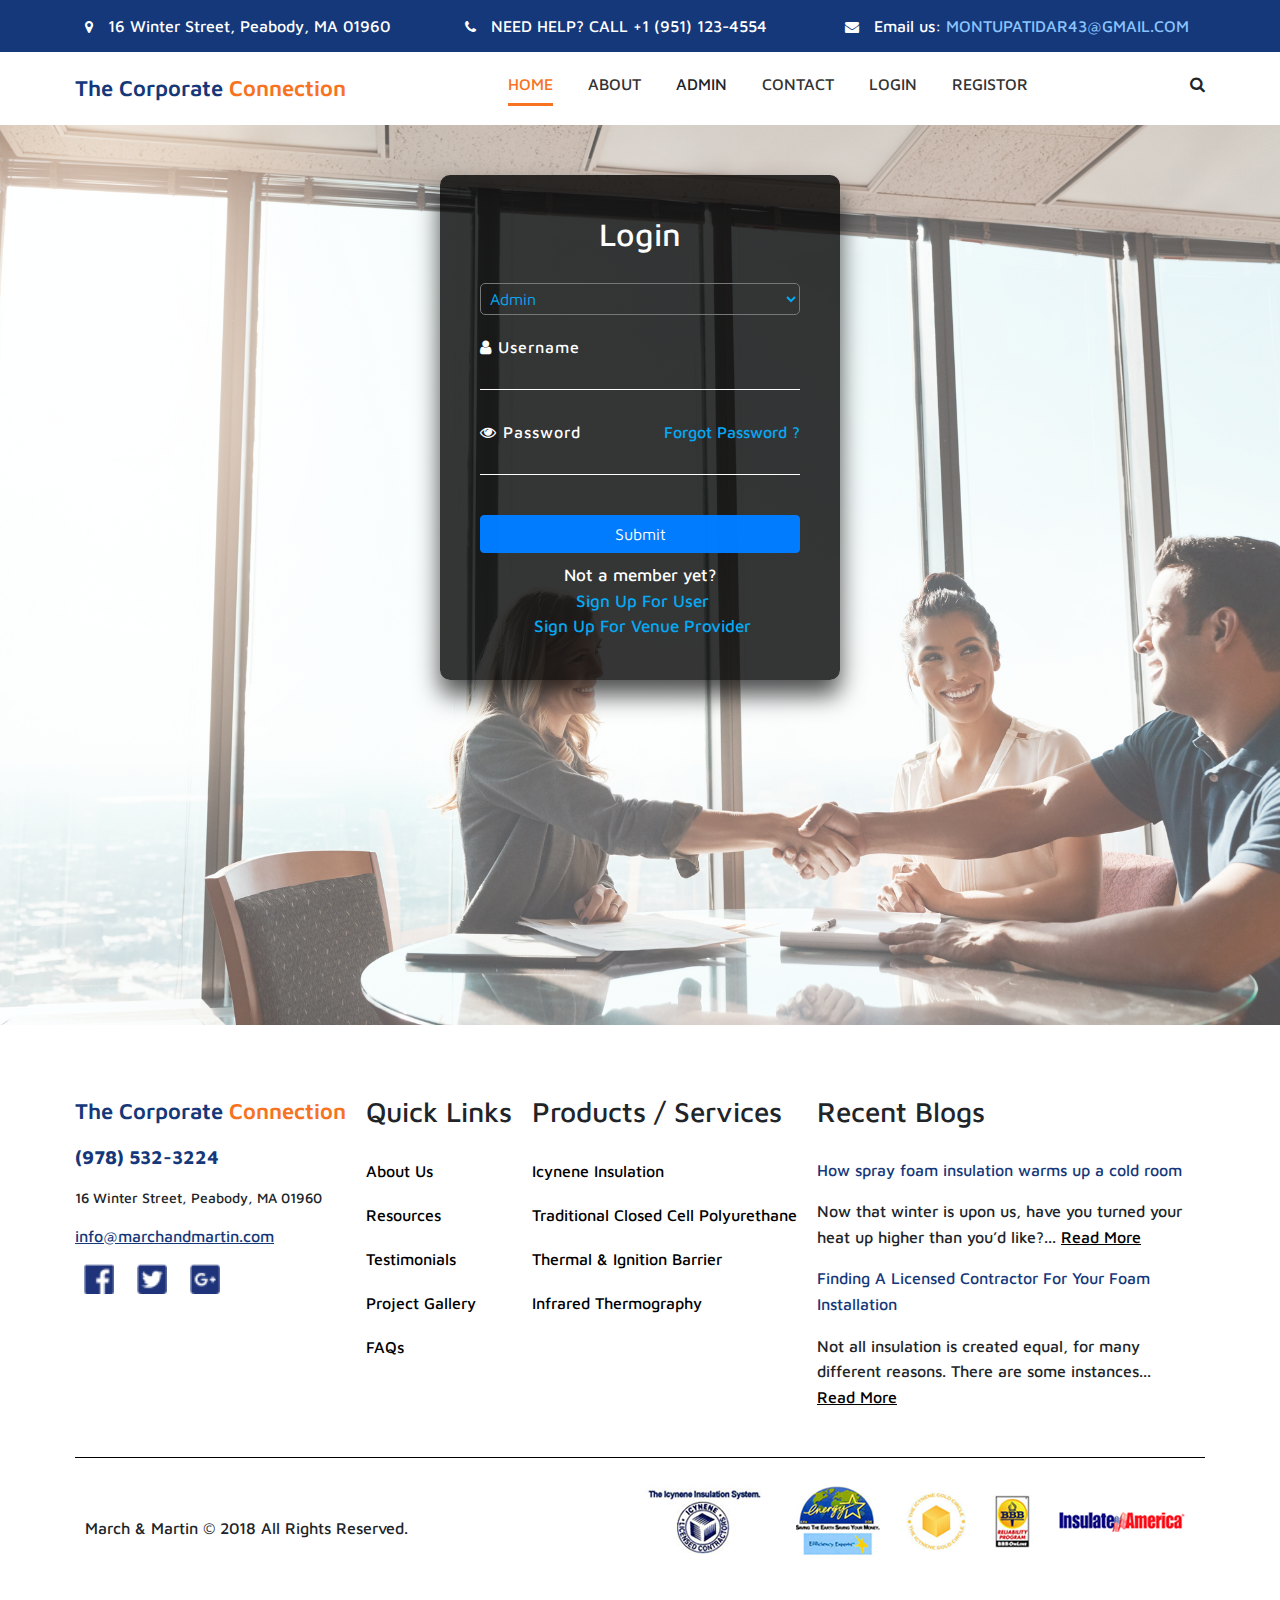
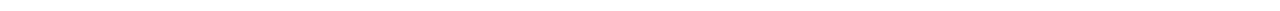
<file: login.html>
<!doctype html>
<html lang="en-Us">
   <head>
      <meta charset="utf-8">
      <meta name="viewport" content="width=device-width, initial-scale=1.0">
      <link rel="icon" type="image/png" sizes="16x16" href="./img/icon1.png" />
      <title>Login</title>
      <link rel="stylesheet" href="https://maxcdn.bootstrapcdn.com/bootstrap/4.0.0/css/bootstrap.min.css"/>
      <link rel="stylesheet" type="text/css" href="https://cdnjs.cloudflare.com/ajax/libs/font-awesome/4.7.0/css/font-awesome.min.css">
      <link rel="stylesheet" type="text/css" href="./assets/css/indexStyle.css">
   </head>
   <body>
      <button id="scroll_btn" title="Go to top"><i class="fa fa-arrow-up" aria-hidden="true"></i></button>
<header id="Home">
   <div class="bg-Blue">
      <div class="container">
         <div class="header-top row">
            <div class="header-top-txt col-md-4">
               <span><i class="fa fa-map-marker header-icon" aria-hidden="true"></i> 16 Winter Street, Peabody, MA 01960</span>
            </div>
            <div class="header-top-txt col-md-4">
               <span><i class="fa fa-phone header-icon" aria-hidden="true"></i> NEED HELP? CALL +1 (951) 123-4554</span>
            </div>
            <div class="header-top-txt col-md-4">
               <span><i class="fa fa-envelope header-icon" aria-hidden="true"></i> Email us: <a href="mailto:montupatidar43@gmail.com" title="montupatidar43@gmail.com">montupatidar43@gmail.com</a></span>
            </div>
            <div class="m-header-top-left">
               <p><i class="fa fa-phone header-icon" aria-hidden="true"></i> NEED HELP? CALL +1 (951) 123-4554</p>
            </div>
         </div>
      </div>
   </div>
   <div class="navbar">
       <div class="container">
      <div class="logo">
         <a href="index.html">
             The Corporate <span>Connection</span>
             <!-- <img src="/assets/logo.png" alt="logo"> -->
            </a>
      </div>
      <a class="press" onclick="openNav()">
      <span></span>
      <span></span>
      <span></span>
      </a>
      <div class="menuhover" id="myNav">
         <a href="javascript:void(0)" class="closebtn" onclick="closeNav()">&times;</a>            
         <ul class="menu overlay-content " >
            <li class="active tab"><a href="#Home" title="Home">Home</a></li>
            <li class="tab "><a href="#About" title="About">About</a></li>

            <!-- <li class="tab "><a href="#Services" title="Services">Services</a></li> -->
            <li class="tab "><a  routerLink="/Admin"  title="Project Gallery">Admin</a></li>
            <!-- -->
            <li class="tab "><a href="#footer" title="Contact Us">Contact</a></li>
            <li class="tab "><a href="login.html" title="Blog">Login</a></li>
            <li class="tab "><a href="#" title="Contact Us" data-toggle="modal" data-target="#exampleModalCenter">Registor</a></li>
            <!-- routerLink="/Admin" -->
         </ul>
         <div class="hover_header_top">
            <p><i class="fa fa-map-marker header_icon" aria-hidden="true"></i> 12 Royal Street, California USA</p>
            <p><a href="mailto:info@marchandmartin.com" title="mailto:info@marchandmartin.com"><i class="fa fa-envelope header_3" aria-hidden="true"></i> contact@domain.com</a></p>
         </div>
         <div class="serch">
            <a class="fa fa-search"></a>
         </div>
      </div>
      <div id="search_ip">
        <div class="search_bx">
           <input type="text" name="search" placeholder="search">
           <a href="#"><i class="fa fa-search"></i></a>
        </div>
   </div>
</div>
 </div>
</header>
<div class="banner">
   <!-- <h2 class="text-center">THE CORPORATE CONNECTION</h2> -->
    <div class="login">
       <h2>Login</h2>
       <form onsubmit="return login()">
          <div class="inputBox">
            <select name="" class="select">
               <option value="user">Admin</option>
               <option value="user">User</option>
               <option value="user">Venue Provider</option>
            </select>
          </div>
          <div class="inputBox">
             <input type="text" id="usrname" name="usrname" required>
             <label><i class="fa fa-user"></i> Username</label>
          </div>
          <div class="inputBox">
             <input type="password" id="psw" name="psw" pattern="(?=.*\d)(?=.*[a-z])(?=.*[A-Z]).{8,}" title="Must contain at least one number and one uppercase and lowercase letter, and at least 8 or more characters" required>
             <label><i class="fa fa-eye" aria-hidden="true"></i> Password</label> 
             <span class="forgot"><a href="#">Forgot Password ?</a> </span>
          </div>
          <input type="submit" value="Submit" class="btn btn-primary btn-block">
          <div class="go_regster">Not a member yet?<br>
          <a href="register.html" title="Sign Up"> Sign Up For User</a><br>
          <a href="venue-registor.html" title="Sign Up"> Sign Up For Venue Provider</a></div>
       </form>
    </div>
 </div>
   <footer id="footer">
      <div class="container">
         <div class="footer_main">
            <div class="footer_col1" data-aos="fade-right" data-aos-duration="1200" data-aos-easing="linear">
               <div class="f_logo">
                  <a href="#">The Corporate <span>Connection</span></a>
                  <!-- <img src="/assets/footer_logo.png" alt="Footer Logo"> -->
               </div>
               <div class="call">(978) 532-3224</div>
               <address>16 Winter Street, Peabody, MA 01960</address>
               <a href="mailto:info@marchandmartin.com" title="mailto:info@marchandmartin.com" class="mailto">info@marchandmartin.com</a>
               <div class="social">
                  <span><a href="#" title="Facebook"> <img src="./assets/images/1.png" alt="Facebook"> </a></span>
                  <span><a href="#" title="Twitter"> <img src="./assets/images/2.png" alt="Twitter"> </a></span>
                  <span><a href="#" title="Google"> <img src="./assets/images/3.png" alt="Google"> </a></span>
               </div>
            </div>
            <div data-aos="fade-right" data-aos-duration="1200" data-aos-easing="linear">
               <h3>Quick Links</h3>
               <ul class="f_link">
                  <li><a href="" title="About Us">About Us</a></li>
                  <li><a href="" title="Resources">Resources</a></li>
                  <li><a href="" title="Testimonials">Testimonials</a></li>
                  <li><a href="" title="Project Gallery">Project Gallery</a></li>
                  <li><a href="" title="FAQs">FAQs</a></li>
               </ul>
            </div>
            <div data-aos="fade-left" data-aos-duration="1200" data-aos-easing="linear">
               <h3>Products / Services</h3>
               <ul class="f_link">
                  <li><a href="" title="Icynene Insulation">Icynene Insulation</a></li>
                  <li><a href="" title="Traditional Closed Cell Polyurethane">Traditional Closed Cell Polyurethane </a></li>
                  <li><a href="" title="Thermal & Ignition Barrier">Thermal & Ignition Barrier</a></li>
                  <li><a href="" title="Infrared Thermography">Infrared Thermography</a></li>
               </ul>
            </div>
            <div class="Recent_Blogs" data-aos="fade-left" data-aos-duration="1200" data-aos-easing="linear">
               <h3>Recent Blogs</h3>
               <p class="color">How spray foam insulation warms up a cold room</p>
               <p >Now that winter is upon us, have you turned your 
                  heat up higher than you’d like?... <a href="" title="Read More">Read More</a>
               </p>
               <p class="color">Finding A Licensed Contractor For Your Foam Installation</p>
               <p>Not all insulation is created equal, for many different 
                  reasons. There are some instances... <a href="" title="Read More">Read More</a>
               </p>
            </div>
         </div>
      </div>
      <div class="container">
         <div class="footer_end" >
            <div class="copyright">
               <p>March & Martin &copy; 2018 All Rights Reserved.</p>
            </div>
            <div>
               <ul class="product">
                  <li><a href="#" title="The lcynono insulation System"> <img src="./assets/images/product.png" alt="ttt"></a></li>
                  <li><a href="#" title="Product Logo"> <img src="./assets/images/prodct1.png" alt="Product Logo"></a></li>
                  <li><a href="#" title="Product Logo"> <img src="./assets/images/prodct2.png" alt="Product Logo"></a></li>
                  <li><a href="#" title="Product Logo"> <img src="./assets/images/prodct3.png" alt="Product Logo"></a></li>
                  <li><a href="#" title="Product Logo"> <img src="./assets/images/prodct4.png" alt="Product Logo"></a></li>
               </ul>
            </div>
         </div>
      </div>
   </footer>
      <!-- Modal -->
 <div class="modal fade" id="exampleModalCenter" tabindex="-1" role="dialog" aria-labelledby="exampleModalCenterTitle" aria-hidden="true">
   <div class="modal-dialog modal-dialog-centered" role="document">
     <div class="modal-content">
       <div class="modal-header">
         <h5 class="modal-title" id="exampleModalLongTitle">Select Register</h5>
         <button type="button" class="close" data-dismiss="modal" aria-label="Close">
           <span aria-hidden="true">&times;</span>
         </button>
       </div>
       <div class="modal-body">
         <div class="registor-choice">
            <a routerLink="/userreg" data-dismiss="modal" title="Sign Up For User" class="one">Sign Up For User</a>
            <a routerLink="/venuereg" data-dismiss="modal" title="Sign Up For Venue Provider" class="two">Sign Up For Venue Provider</a>
         </div>
      </div>
       <div class="modal-footer">
         <button type="button" class="btn btn-secondary btn-block" data-dismiss="modal">Close</button>
       </div>
     </div>
   </div>
 </div>



 <script src="https://ajax.googleapis.com/ajax/libs/jquery/3.4.1/jquery.min.js"></script>
 <script src="https://cdnjs.cloudflare.com/ajax/libs/popper.js/1.16.0/umd/popper.min.js"></script>
 <script src="https://maxcdn.bootstrapcdn.com/bootstrap/4.4.1/js/bootstrap.min.js"></script>

      <script src="./assets/js/index.js"></script>
            <script>
      $(document).ready(function(){
       $(window).on( "load", function() {
        $('.login').fadeOut().fadeIn();
        });
       });
      </script>
   </body>
</html>
</file>
<file: assets/css/indexStyle.css>
/* You can add global styles to this file, and also import other style files */
@import url('https://fonts.googleapis.com/css?family=Maven+Pro:400,500,700,900');
@import url('https://fonts.googleapis.com/css?family=Poppins:400,500,500i,600,600i,700&display=swap');
body {
	margin: 0 !important;
	padding: 0 !important;
	font-weight: 500 !important;
	font-family: 'Maven Pro', sans-serif !important;
}

h1,
h2,
h3,
h4,
h5,
h6,
ul,
ol {
	margin: 0 ;
	padding: 0 ;
}

a:hover {
	text-decoration: none ;
}

a {
	text-decoration: none ;
}
.container {
	max-width:1160px !important;
}
#scroll_btn {
	display: none;
	position: fixed;
	bottom: 30px;
	right: 30px;
	z-index: 99;
	font-size: 18px;
	border: none;
	outline: none;
	background-color: #f77221;
	color: white;
	cursor: pointer;
	padding: 10px 15px;
	transition: .5s all;
	border-radius: 50%;
}

#scroll_btn:hover {
	background-color: #15387a;
}

h1, h2, h3, h4, h5, h6, ul, ol {
  margin: 0;
  padding: 0;
}
a:hover {
  text-decoration: none;
}
a {
  text-decoration: none;
}
.bg-Blue {
  background-color: #15387a;
  width: 100%;
  position: relative;
  overflow: hidden;
}
.header-top {
  background-color: #15387a;
  color: #fff;
  font-size: 16px;
  padding: 14px 10px;
}
.header-top-txt {
  position: relative;
}
.header-top-txt a {
  color: #8ac4fe;
  text-transform: uppercase;
}
.m-header-top-left {
  display: none;
}
.m-header-top-left p {
  margin: 0;
}
.header-icon {
  padding-right: 10px;
  font-size: 14px;
}
.navbar {
  position: relative;
  display: block;
  width: 100%;
  margin: 0 auto;
  text-align: center;
  padding: 20px 0px;
  background-color: #fff f;
}
.navbar > .container {
  display: block;
}
.navbar:after {
  display: block;
  clear: both;
  content: " ";
}
.navbar_padding:after {
  display: block;
  clear: both;
  content: " ";
}
.logo {
  float: left;
}
.logo a {
  font-size: 22px;
  color: #15387a;
  font-weight: 600;
}
.logo a span {
  color: #f77221;
}
.menu {
  position: relative;
  display: inline-block;
}
.menu .active a {
  color: #f77221;
  padding-bottom: 10px;
  border-bottom: 3px solid #f77221;
}
.menu li {
  display: inline-block;
}
.menu li a {
  text-align: center;
  color: #333;
  font-size: 16px;
  margin: 0px 15px;
  transition: 0.2s all;
  text-transform: uppercase;
}
.menuhover .closebtn {
  display: none;
  position: absolute;
  top: 10px;
  right: 20px;
  font-size: 50px;
  color: #fff;
}
.serch {
  display: inline-block;
  float: right;
  position: relative;
}
.serch a {
  display: inline-block;
  cursor: pointer;
}
.serch a:hover {
  color: #4caf50;
}
#search_ip {
  width: 100%;
  height: auto;
  left: 0;
  top: 100%;
  position: absolute;
  background: #f77221;
  z-index: 99;
  padding: 20px 0px;
  transition: 0.5s;
  display: none;
}
#search_ip input {
  width: 100%;
  margin: 0 auto;
  border: none;
  padding: 15px;
  border-radius: 30px;
  font-size: 18px;
  position: relative;
  transition: 0.5s;
}
#search_ip .fa {
  position: absolute;
  right: 21px;
  margin-top: -11px;
  font-size: 23px;
  color: #fa4;
}
.search_bx {
  max-width: 900px;
  position: relative;
  height: 100%;
  margin: 0 auto;
  display: flex;
  align-items: center;
}
.press {
  display: none;
  position: absolute;
  right: 10px;
  top: 20px;
  font-size: 30px;
}
.press span {
  display: block;
  margin: 6px;
  width: 30px;
  height: 3px;
  background: #000;
}
.press:hover > span {
  background: #876;
}
.menu li a:hover {
  color: #f77221;
  padding-bottom: 10px;
  border-bottom: 3px solid #f77221;
}
.sticky {
  position: fixed;
  top: 0;
  left: 0;
  z-index: 100;
}
.sticky + .banner {
  padding-top: 60px;
}
.hover_header_top {
  display: none;
}
h1, h2, h3, h4, h5, h6, ul, ol {
  margin: 0;
  padding: 0;
}
.table-cell {
  display: table-cell;
  vertical-align: middle;
}
.banner {
  background: linear-gradient(to right, rgba(255, 255, 255, 0.30) 50%, rgba(255, 255, 255, 0.30)), url(../images/GettyImages-961308746.jpg);
  background-size: cover;
  background-repeat: no-repeat;
  width: 100%;
  height: 100vh;
  background-position: center center;
  position: relative;
}
.header_bottom_text {
  position: relative;
  min-height: 800px;
  display: table;
  color: #fff;
}
.banner_text {
  position: relative;
  max-width: 700px;
}
.banner_text h1 {
  font-size: 40px;
  color: #0b258a;
  text-transform: uppercase;
  font-weight: 600;
  margin-bottom: 15px;
}
.full-banner {
  width: 100%;
  padding-top: 5px;
  transition: 0.5s all;
}
.full-banner a:hover {
  color: #fff;
  background-color: #0b258a;
}
.full-banner a {
  background-color: #f77221;
  color: #fff;
  font-size: 18px;
  padding: 10px;
  transition: 0.5s all;
  display: block;
  text-transform: uppercase;
  text-align: center;
  border-radius: 3px;
  font-weight: 700;
  margin: 2px;
}
.banner_btn {
  min-width: 295px;
  height: 60px;
  line-height: 60px;
  text-align: center;
  background-color: #f77221;
  color: #fff;
  font-size: 18px;
  border-radius: 5px;
  border: none;
  cursor: pointer;
  transition: 0.4s ease-out;
  box-shadow: inset 0 0 0 0 #0266ca;
  -webkit-transition: ease-out 0.4s;
  -moz-transition: ease-out 0.4s;
  transition: ease-out 0.4s;
  text-transform: uppercase;
  font-weight: 500;
}
.banner_btn:hover {
  box-shadow: inset 0 100px 0 0 #0266ca;
  color: #fff;
}
.owl-next span {
  color: #fff;
  width: 50px;
  height: 50px;
  border: 1px solid #fff;
  border-radius: 50%;
  line-height: 40px;
  font-size: 40px;
}
.about {
  position: relative;
  width: 100%;
  height: auto;
}
.about .about_img {
  width: 100%;
  margin-top: -140px;
  position: relative;
  z-index: 1;
}
.about .about_studio_img_1 {
  position: relative;
}
.about .about_studio_img_2 {
  position: absolute;
  top: 38px;
  left: 30px;
}
.about_text {
  position: relative;
  color: #444;
  padding: 97px 0px 65px;
}
.about_text h2 {
  font-size: 30px;
  font-weight: 600;
}
.about_text > h2 > span {
  color: #f77221;
}
.about_text h5 {
  font-size: 14px;
}
.about_text p {
  margin: 30px 0px;
  line-height: 1.8;
  font-size: 14px;
}
.about_text .About_learn_btn {
  width: 168px;
  height: 45px;
  display: inline-block;
  text-align: center;
  line-height: 43px;
  color: #f77221;
  border: 1px solid #f77221;
  border-radius: 30px;
  font-size: 16px;
  transition: 0.5s ease-out;
}
.about_text .About_learn_btn:hover {
  background: #0266ca;
  border: 1px solid #0266ca;
  color: #fff;
}
.about-img img {
  max-width: 100%;
  padding: 97px 0px 65px;
}
.WeDo {
  position: relative;
  width: 100%;
  height: auto;
  background: #fafafa;
  padding: 77px 0px 25px;
  border-top: 2px solid #ededed;
  border-bottom: 2px solid #ededed;
}
.WeDo_img {
  width: 100%;
  position: relative;
  margin: 0 auto;
  text-align: center;
}
.WeDo_img img {
  box-shadow: 10px 10px 10px #d0d0d0;
  width: 100%;
}
.WeDo_img .WeDo_img_hover {
  position: absolute;
  top: 150px;
  left: 170px;
}
.WeDo_text h5 {
  font-size: 14px;
}
.WeDo_text h2 {
  font-size: 30px;
  font-weight: 600;
}
.WeDo_text > h2 > span {
  color: #f77221;
}
.WeDo_text p {
  margin: 37px 0px;
  line-height: 1.8;
  font-size: 14px;
}
.wed_process_bx {
  width: 100%;
  height: auto;
  position: relative;
  margin-bottom: 60px;
  color: #444;
}
.wed_process_bx h4 {
  margin: 30px 0px 16px;
  font-weight: 600;
}
.wed_process_bx hr {
  width: 27px;
  height: 2px;
  display: inline-block;
  background: #f77221;
  margin: 0;
}
.wed_process_bx p {
  margin: 16px 0px 0px;
}
.chat_form {
  background: url(/assets/form_bg_icon1.png) 70% 20%, url(/assets/form_bg_icon2.png) bottom center, #15387a;
  padding: 78px 0px;
  text-align: center;
  background-repeat: no-repeat;
  margin: 0 auto;
  text-align: center;
  position: relative;
}
.form_bg_icon1 {
  position: absolute;
  right: 0;
}
.form_bg_icon2 {
  position: absolute;
  bottom: 0;
  left: 0;
}
.chat_form .form h2 {
  margin-bottom: 55px;
  color: #fff;
  font-weight: 600;
  font-size: 36px;
  text-transform: uppercase;
}
.chat_form .form {
  max-width: 685px;
  margin: 0 auto;
  position: relative;
  overflow: hidden;
  padding: 0px 10px;
}
.chat_form .form:after {
  display: block;
  clear: both;
  content: "";
}
.chat_form .form .fa {
  position: absolute;
  left: 0;
  color: #fff;
  width: 25px;
  margin-left: 13px;
  line-height: 50px;
}
.chat_form .form ::placeholder {
  color: #fff !important;
  text-align: left;
}
.form-groups {
  width: 100%;
  position: relative;
}
.chat_form .form .input {
  width: 100%;
  margin-bottom: 15px;
  background: transparent;
  color: #fff;
  padding: 15px 0px 15px 40px;
  border: 2px solid #506a9b;
  font-size: 16px;
  border-radius: 5px;
  position: relative;
  box-shadow: inset 0 1px 1px rgba(0, 0, 0, .075);
}
.chat_form textarea {
  width: 100%;
  height: 155px !important;
  padding: 20px !important;
  resize: none;
}
.cheat_submit {
  width: 216px;
  height: 60px;
  background-color: #f77221;
  color: #fff;
  margin-top: 40px;
  line-height: 60px;
  font-size: 18px;
  box-shadow: 0px 0px 10px #24345f;
  border-radius: 5px;
  display: inline-block;
  cursor: pointer;
  box-shadow: inset 0 0 0 0 #0266ca;
  -webkit-transition: ease-out 0.4s;
  -moz-transition: ease-out 0.4s;
  transition: ease-out 0.4s;
}
.cheat_submit:hover {
  box-shadow: inset 0 100px 0 0 #0266ca;
  color: #fff;
}
footer {
  position: relative;
}
.footer_main {
  position: relative;
  display: grid;
  grid-template-columns: auto auto auto auto;
  grid-column-gap: 20px;
  padding: 70px 0px 31px 0px;
}
.footer_main address {
  font-size: 14.06px;
}
.mailto {
  text-decoration: underline;
  color: #15387a;
}
.call {
  color: #15387a;
  font-size: 19px;
  margin: 15px 0px;
  font-weight: bolder;
}
.footer_end {
  position: relative;
  display: grid;
  grid-template-columns: auto auto;
  padding: 0px 10px;
  border-top: 1px solid #000;
}
.footer_main h3 {
  margin-bottom: 20px;
}
.f_link li {
  list-style: none;
  padding: 10px 0px;
}
.f_link li a {
  color: #000;
  font-size: 16px;
  transition: 0.2s ease;
}
.f_link li a:hover {
  color: #f77221;
}
.social span {
  display: inline-block;
  margin: 16px 9px;
}
.social span a img {
  width: 30px;
}
.Recent_Blogs {
  padding: 0;
}
.Recent_Blogs h3 {
  margin-bottom: 29px;
}
.Recent_Blogs a {
  color: #000;
  text-decoration: underline;
  display: inline-block;
}
.Recent_Blogs a:hover {
  text-decoration: none;
}
.Recent_Blogs p {
  font-size: 16px;
  line-height: 1.6;
}
.color {
  color: #15387a;
}
.copyright {
  padding: 58px 0px 55px 0px;
}
.product {
  padding: 25px 0px 25px 0px;
  text-align: right;
}
.product li {
  display: inline-block;
  margin: 0px 10px;
}
.f_logo a {
  font-size: 22px;
  color: #15387a;
  font-weight: 600;
  display: inline-block;
}
.f_logo a span {
  color: #f77221;
}
/* model start */
.registor-choice {
  max-width: 100%;
  display: flex;
  flex-wrap: wrap;
  
  justify-content: center;
  background-color: #15387a;
  border-radius: 10px;
  color: #fff;
}
.registor-choice .one {
  width:50%;
  padding: 20px;
  border-top-left-radius: 10px;
  border-bottom-left-radius: 10px;
  transition: 0.5s all;
  text-transform: uppercase;
}
.registor-choice .one:hover {
  background: #f77221;
}
.registor-choice .two {
  width:50%;
  text-transform: uppercase;
  padding: 20px;
  border-left: 1px solid #fff;
  border-right: 1px solid #fff;
}
.registor-choice .two:hover {
  background: #f77221;
}

.registor-choice a {
  text-align: center;
  color: #fff;
}

/*  login start  */
.login {
  width: 400px;
  position: absolute;
  background: rgb(0, 0, 0, .8);
  margin: 50px auto 0;
  padding: 40px;
  left: 0;
  right: 0;
  box-shadow: 0 15px 25px rgba(0, 0, 0, .7);
  -moz-box-shadow:    0 15px 25px rgba(0, 0, 0, .7);
  -webkit-box-shadow: 0 15px 25px rgba(0, 0, 0, .7);
  border-radius: 10px;
}

.login h2 {
  color: #fff;
  margin: 0 0 30px;
  text-align: center;
}

.go_regster{
  position: relative;
  width: 100%;
  text-align: center;
  display: block;
  font-weight: 500;
  margin-top: 10px;
  font-size: 17px;
  color: #fff;
}
.go_regster a{
  color: #03a9f4;
  margin-left: 5px;
}
.inputBox {
  position: relative;
  margin-bottom: 30px;
}
.inputBox input {
  width: 100%;
  position: relative;
  padding: 10px 0px;
  font-size: 16px;
  color: #fff;
  letter-spacing: 1px;
  border: none;
  border-bottom: 1px solid #fff;
  background: transparent;
  margin-bottom: 10px;
}

.inputBox input:-webkit-autofill,
input:-webkit-autofill:hover,
input:-webkit-autofill:focus,
textarea:-webkit-autofill,
textarea:-webkit-autofill:hover,
textarea:-webkit-autofill:focus,
select:-webkit-autofill,
select:-webkit-autofill:hover,
select:-webkit-autofill:focus{
    -webkit-text-fill-color: #03a9f4;
    -webkit-box-shadow: 0 0 0px 1000px transparent inset;
    transition: background-color 5000s ease-in-out 0s;
} 

.inputBox label {
  color: #fff;
  letter-spacing: 1px;
  position: absolute;
  top: -20px;
  ;
  left: 0;
  padding: 10px 0px;
  pointer-events: none;
  transition: .5s;
}

.inputBox input:focus~label {
  top: -20px;
  left: 0;
  color: #03a9f4;
  font-size: 13px;
}
.select{
  width: 100%;
  border-radius: 5px;
  padding: 5px;
  color: #03a9f4;
  background: transparent;
}
.inputBox #file{
  margin-top: 10px;
}
#message , #messageCpass{
  /* background: rgba(255,255,255,0.9); */
  box-shadow: 0px 0px 10px rgba(255,255,255,0.9);
  position: absolute;
  max-width:400px;
  width: 100%;
  top: -4px;
  right: 0;
  overflow: auto;
  height: auto;
  bottom: auto;
  color: #fff;
  margin: 0 auto;
  border-radius: 4px;
  padding-left: 5px;
}
#messageCpass{
  max-width: 150px;
  top: 0;
}
#message::after, #messageCpass::after {
  content: "";
  position: absolute;
  bottom: 100%;
  left: 50%;
  margin-left: -15px;
  border-width: 15px;
  border-style: solid;
  border-color: transparent transparent #fff transparent;
}
#message span, #messageCpass span {
  display: inline-block;
  font-size: 13px;
  margin-left: 5px;
  margin-bottom: 0;
}
.valid {
  color: #61d861;
}

.valid:before {
  position: relative;
  left: -4px;
  content: "✔";
}

.invalid {
  /* color: #dc3545; */
  color: #fff;
}

.invalid:before {
  position: relative;
  left: -4px;
  content: "✖";
}
.facebook {
  background: #3b5998;
}

.twitter {
  background: #00aced;
}

.googleplus {
  background: #dd4b39;
}

.boxing {
  height: 500px;
  background: #333;
  width: 100%;
  color: #fff;
  padding: 0px 20px;
}

.pick {
  width: 50px;
  height: 50px;
}

.pickbig {
  position: absolute;
  width: 0px;
  -webkit-transition: width 1s linear 0s;
  transition: width 1s linear 0s;
  z-index: 10;
}

.pick:hover+.pickbig {
  width: 200px;
}
.forgot{
  position: absolute;
  right: 0;
  top: -10px;
  
}
.forgot a{
  color: #03a9f4;
}



@media (max-width: 1200) {
  .banner_text h2 {
    font-size: 35px;
    margin-top: 120px;
 }
 .chat_form .form .fa {
  margin-left: 15px;
  line-height: 50px;
}
}
@media (max-width: 991px) {
  .chat_form .form .fa {
    line-height: 50px;
 }
  .chat_form .form .input {
    padding: 15px 0px 15px 47px;
 }
 .product {
  padding: 25px 0px 0px 0px;
}
.product_view {
  padding: 25px 10px;
}
.product_view_img {
  margin: 10px 10px 10px 0px;
}
.product_view_btn {
  margin: 0 auto;
  line-height: 45px;
  width: 180px;
  height: 45px;
}
.product_view_btn a {
  padding: 10px 10px;
}
.product li {
  margin: 0px 0px;
}
.call {
  margin: 17px 0px;
}
.footer_main {
  grid-template-columns: 50% 50%;
  text-align: center;
  grid-row-gap: 20px;
  grid-column-gap: 0;
}
}

@media (max-width: 767px) {
  .menuhover .closebtn {
    display: block;
 }
  .header-top-txt {
    display: none;
 }
  .m-header-top-left {
    display: block;
    font-size: 15px;
    width: 100%;
    text-align: center;
 }
  .hover_header_top {
    display: block;
    color: #fff;
    width: 100%;
    background: #fa4;
    padding: 10px 0px;
 }
  .hover_header_top p {
    font-size: 16px;
 }
  .hover_header_top p a {
    color: #fff;
 }
  .hover_header_top ul {
    list-style: none;
 }
  .hover_header_top ul li {
    display: inline-block;
    margin: 0px 10px;
    font-size: 20px;
 }
  .hover_header_top ul li a {
    color: #fff;
 }
  .menu {
    width: 100%;
    right: 0;
    position: relative;
    margin: 20% 0px 0px;
 }
  .menu li {
    display: block;
 }
  .menu li a {
    display: block;
    text-align: center;
    padding: 10px;
    margin: 0;
    border-bottom: 2px solid #fff;
    color: #fff;
 }
  .menu li a:hover {
    color: #000;
    border-bottom: 2px solid #fff;
 }
  .menu .active a {
    color: #fff;
    padding-bottom: 10px;
    border-bottom: 2px solid #fff;
 }
  .menuhover {
    height: 0%;
    width: 100%;
    position: fixed;
    z-index: 99;
    top: 0;
    left: 0;
    background-color: #15387a;
    overflow-y: hidden;
    transition: 0.5s;
 }
  .press {
    display: block;
    cursor: pointer;
 }
  .show {
    display: block;
 }
  .search {
    position: absolute;
    display: none;
    left: 50%;
    transform: translate(-50%);
 }
  .header_bottom_text {
    min-height: 500px;
    width: 100%;
    text-align: center;
 }
 .banner_text {
  max-width: 100%;
  padding: 0px 30px;
}
.banner_text h2 {
  margin-top: 65px;
  font-size: 30px;
}
.banner_text p {
  padding: 40px 0px;
  max-width: 600px;
}
.banner_btn {
  font-size: 15px;
  min-width: 260px;
  height: 50px;
  line-height: 50px;
}
.header_bottom_text {
  min-height: 500px;
  width: 100%;
  text-align: center;
}
.footer_main {
  grid-template-columns: 100%;
  text-align: center;
}
.f_link li {
  padding: 5px 0px;
}
.footer_main h3 {
  margin: 25px 0px 10px 0px;
}
.Recent_Blogs p {
  font-size: 17px;
}
.product {
  text-align: center;
  padding: 10px 10px;
}
.footer_col1 {
  text-align: center;
}
}
@media (max-width: 576px) {
  .header-top-txt {
    display: none;
 }
  .search {
    display: none;
    position: absolute;
    top: 0;
    width: 100%;
    height: 100px;
 }
  .press {
    top: 5px;
 }
  .header_bottom_text {
    min-height: 400px;
    padding: 0 10px;
 }
 .banner_text {
  text-align: center;
}
.banner_text p {
  font-size: 16px;
  padding: 25px 0px;
}
.banner_text h2 {
  margin-top: 0px;
  font-size: 19px;
}
.chat_form .form .fa {
  margin-left: 14px;
  line-height: 50px;
}
.chat_form textarea {
  height: 100px !important;
}
.chat_form .form h2 {
  margin-bottom: 40px;
  font-size: 25px;
}
.chat_form {
  padding: 50px 0px;
}
.footer_main {
  padding-top: 50px;
  text-align: center;
}
.f_link li {
  padding: 5px 0px;
}
.footer_main h3 {
  margin: 25px 0px 10px 0px;
}
.Recent_Blogs {
  padding: 0px 15px;
}
.Recent_Blogs p {
  font-size: 17px;
}
.copyright {
  padding: 15px 0px 30px 0px;
}
.copyright p {
  text-align: center;
  color: #626262;
}
.product {
  text-align: center;
  padding: 0px 0px;
}
footer {
  padding: 20px 0px 20px 0px;
}
.footer_main {
  grid-template-columns: 100%;
}
.footer_end {
  grid-template-columns: 100%;
}
.product li {
  margin: 10px;
}
}
</file>
